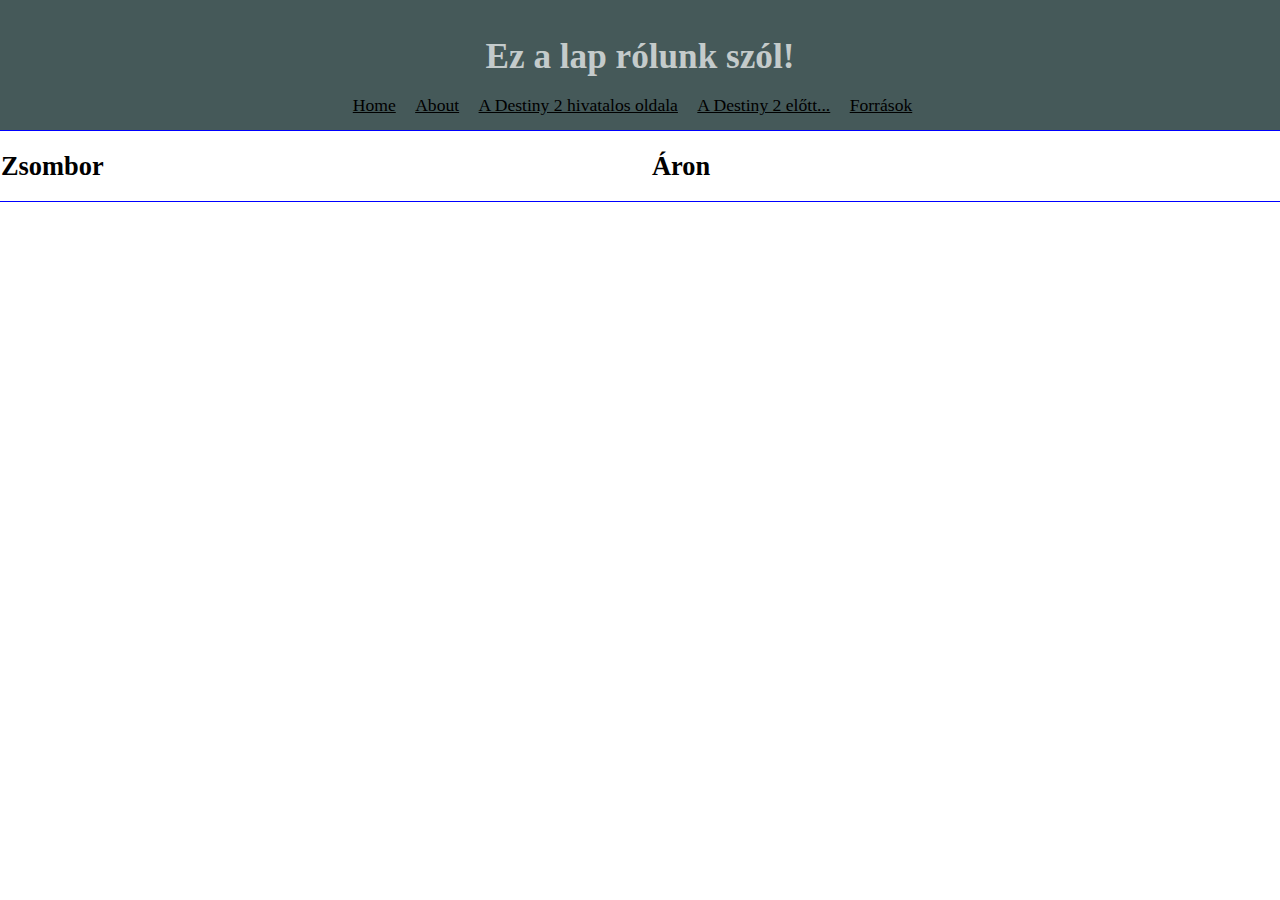
<file: about.html>
<!DOCTYPE html>
<html lang="hu">
<head>
    <meta charset="UTF-8">
    <meta http-equiv="X-UA-Compatible" content="IE=edge">
    <meta name="viewport" content="width=device-width, initial-scale=1.0">
    <link rel="stylesheet" href="style/style.css">
    <link rel="stylesheet" href="style/bootstrap-5.3.0-alpha1-dist/css/bootstrap-grid.css">
    <title>Rólunk</title>
    <link rel="icon" href="images/unnamed.jpg" type="image/x-icon">
</head>
<body>
    <header>
        <h1>Ez a lap rólunk szól!</h1>
        <nav>
            <ul>
                <li class="navlink"><a href="index.html" >Home</a></li>
                <li class="navlink"><a href="about.html" >About</a></li>
                <li><a href="https://www.bungie.net/7/en/destiny/newlight" target="_blank">A Destiny 2 hivatalos oldala</a> </li>
                <li><a href="https://www.destinythegame.com/d1" target="_blank">A Destiny 2 előtt...</a>
                </li>
                <li><a class="navlink" href="usedsrc.html" >Források</a>
                </li>
            </ul>
        </nav>
    </header>
    <div>
        <div class="row" >
            <div class="col-md-6 "> 
                <h2>Zsombor</h2>
            </div>
            <div class="col-md-6">
                <h2>Áron</h2>
            </div>
        </div>
    </div>
    
    <!-- Szerintem legyen itt bootstrap elrandezés: Egyik készítő az egyik felén, a másik a másikon. -->
</body>
</html>
</file>
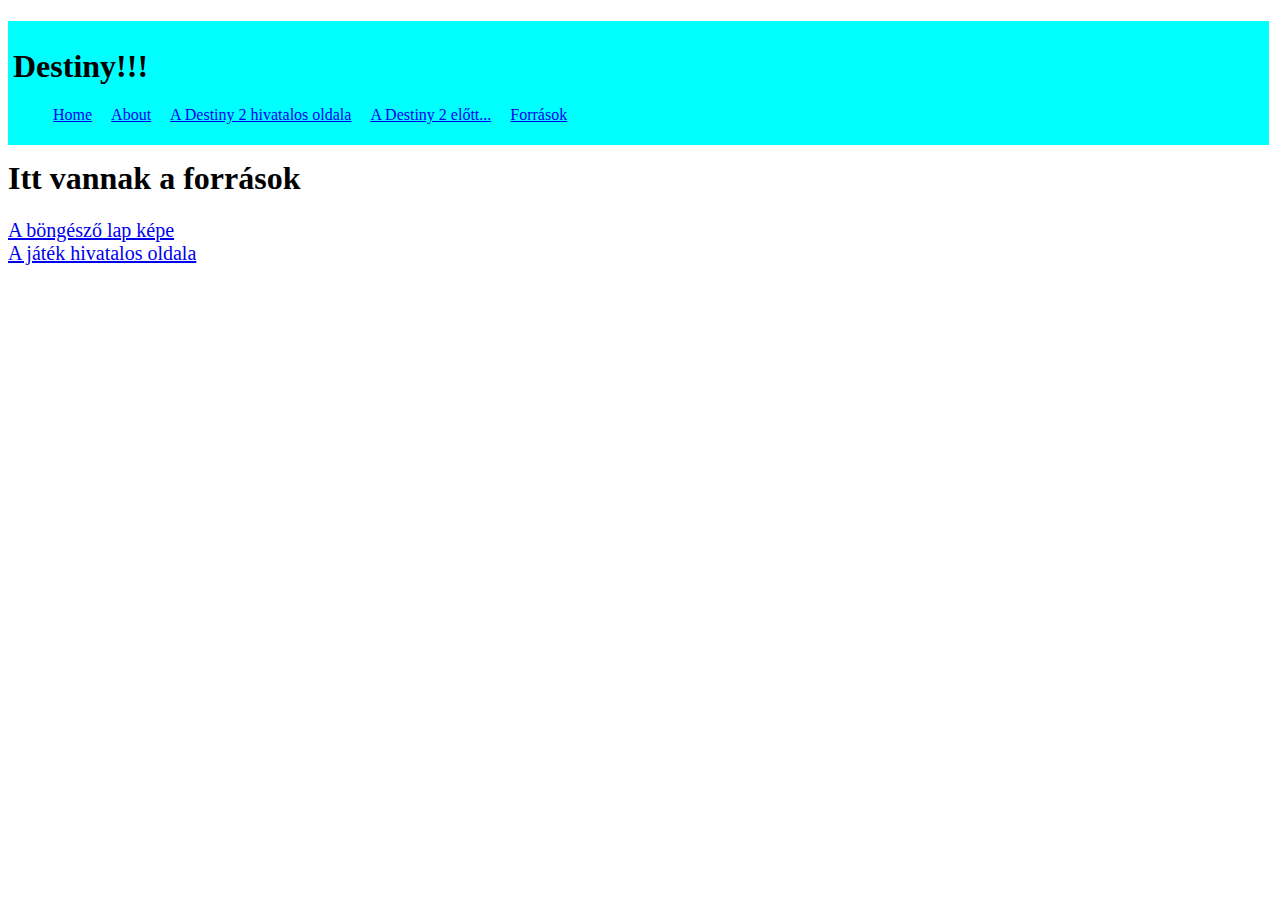
<file: usedsrc.html>
<!DOCTYPE html>
<html lang="hu">
<head>
    <meta charset="UTF-8">
    <meta http-equiv="X-UA-Compatible" content="IE=edge">
    <meta name="viewport" content="width=device-width, initial-scale=1.0">
    <link rel="stylesheet" href="style/src.css">
    <title>Források</title>
    <link rel="icon" href="images/DaFLP35bru4ZxtDV8o2VGTkM.jpg" type="image/x-icon">
</head>
<body class="usedsrc">
    <header>
        <h1 c>Destiny!!!</h1>
        <nav>
            <ul>
                <li class="navlink"><a href="index.html" >Home</a></li>
                <li class="navlink"><a href="about.html" >About</a></li>
                <li><a href="https://www.bungie.net/7/en/destiny/newlight" target="_blank">A Destiny 2 hivatalos oldala</a> </li>
                <li><a href="https://www.bungie.net/7/en/destiny/newlight" target="_blank">A Destiny 2 előtt...</a>
                </li>
                <li>
                    <a class="navlink" href="usedsrc.html" >Források</a>
                </li>
            </ul>
        </nav>
    </header>
    <main>
        <h1>
            Itt vannak a források
        </h1>
        <div class="linkek">
        <a href="https://www.google.com/url?sa=i&url=https%3A%2F%2Fwww.youtube.com%2Fchannel%2FUC52XYgEExV9VG6Rt-6vnzVA&psig=AOvVaw2TAHMJrO2Et_TQybBDxE2U&ust=1676210674136000&source=images&cd=vfe&ved=0CBAQjRxqFwoTCNjDx8DRjf0CFQAAAAAdAAAAABAE">A böngésző lap képe</a><br>
        <a href="https://www.bungie.net/7/en/destiny/newlight">A játék hivatalos oldala</a>
        <a href=""></a>
    </div>
    </main>
</body>
</html>
</file>
<file: style/style.css>
html,
body,
div,
span,
applet,
object,
iframe,
p,
blockquote,
pre,
a,
abbr,
acronym,
address,
big,
cite,
code,
del,
dfn,
em,
img,
ins,
kbd,
q,
s,
samp,
small,
strike,
strong,
sub,
sup,
tt,
var,
b,
u,
i,
center,
dl,
dt,
dd,
ol,
ul,
li,
fieldset,
form,
label,
legend,
table,
caption,
tbody,
tfoot,
thead,
tr,
th,
td,
article,
aside,
canvas,
details,
embed,
figure,
figcaption,
footer,
header,
hgroup,
menu,
nav,
output,
ruby,
section,
summary,
time,
mark,
audio,
video {
    margin: 0;
    padding: 0;
    border: 0;
    font-size: 100%;
    font: inherit;
    vertical-align: baseline;
}

/* HTML5 display-role reset for older browsers */
article,
aside,
details,
figcaption,
figure,
footer,
header,
hgroup,
menu,
nav,
section {
    display: block;
}

body {
    line-height: 1;
}

ol,
ul {
    list-style: none;
}

blockquote,
q {
    quotes: none;
}

blockquote:before,
blockquote:after,
q:before,
q:after {
    content: '';
    content: none;
}

table {
    border-collapse: collapse;
    border-spacing: 0;
}


body {
    width: auto;
    font-size: 110%;
}

header {
    background-color: rgb(69, 89, 89);
    list-style-type: none;
    text-align: center;
    color: #ffffffb2;
    padding: 15px;

}


nav ul li {
    padding-top: 20px;
    padding-right: 15px;
    display: inline;
}

nav a:link {
    color: #000000;
}

nav a:visited {
    color: #be80b8;
}

.navlink {
    margin: auto;
}

nav a:hover {
    color: #ffffff;
    background-color: #000000;
}

a:hover {
    color: #ffffff;
    background-color: #000000;
}

footer {
    float: left;
    width: 100%;
    text-align: center;
    background-color: #21b139;
}

#jatekleiras {
    max-width: 45%;

}

#character {
    color: #210fc0;
    text-decoration: none;

}

/* Beni buzi */
body,
html {
    height: 100%;
}

.main_parallax {
    /* The image used */
    background-image: url("../images/Screenshot_20230215-081755.jpg");

    /* Full height */
    height: 100%;

    /* Create the parallax scrolling effect */
    background-attachment: fixed;
    background-position: center;
    background-repeat: no-repeat;
    background-size: cover;

}

.box {
    display: flex;
    align-items: center;
    justify-content: center;
}

.box div {
    width: 100px;
    height: 100px;
}

.flex-container {
    height: 100%;
    padding: 0;
    margin: 0;
    display: flex;
    align-items: center;
    justify-content: center;
}

.row {
    width: auto;
    border: 1px solid blue;
}

.flex-item {
    background-color: tomato;
    padding: 5px;
    width: 20px;
    height: 20px;
    margin: 10px;
    line-height: 20px;
    color: white;
    font-weight: bold;
    font-size: 2em;
    text-align: center;
}

.caption {
    position: absolute;
    left: 0;
    top: 50%;
    width: 100%;
    text-align: center;
    color: #000;
}

.captionDiv {
    display: block;
}

.caption span.border {
    background-color: #111;
    color: #fff;
    padding: 18px;
    font-size: 25px;
    letter-spacing: 0px;
}


#d2logo {
    width: 80%;
}

main {
    padding: 2%;
    background-color: rgba(159, 138, 138, 0.979);
}

main div {
    display: block;

}

.karakter {
    display: flex;
    flex-wrap: wrap;
    justify-content: space-between;
}



.karakter h3 {
    width: 100%;
}

.karakter p {
    flex-basis: 40%;
    line-height: 150%;
    
}

.karakter img {
    width: 50%;
    justify-self: end;
}

#alapinfo{
    line-height: 125%;
    width: 100%;
    
}

.inventory{
    display: flex;
    flex-wrap: wrap;
    justify-content: space-between;
}

.inventory img{
    width: 55%;
    margin: 1%;
}

.inventory p{
    flex-basis: 40%;
    justify-self: end;
}
</file>
<file: style/src.css>
header{
    background-color: aqua;
    padding: 5px;
    list-style-type: none;
    float: left;
    color: #000000;
    margin-bottom: 15px;
    margin-left:0px ;
    margin-right: 0px;
    width: 99%;
}

nav ul li{
    padding-top: 20px;
    padding-right: 15px;
    display: inline; 
}

.linkek{
    font-size: 20px;
}
</file>
